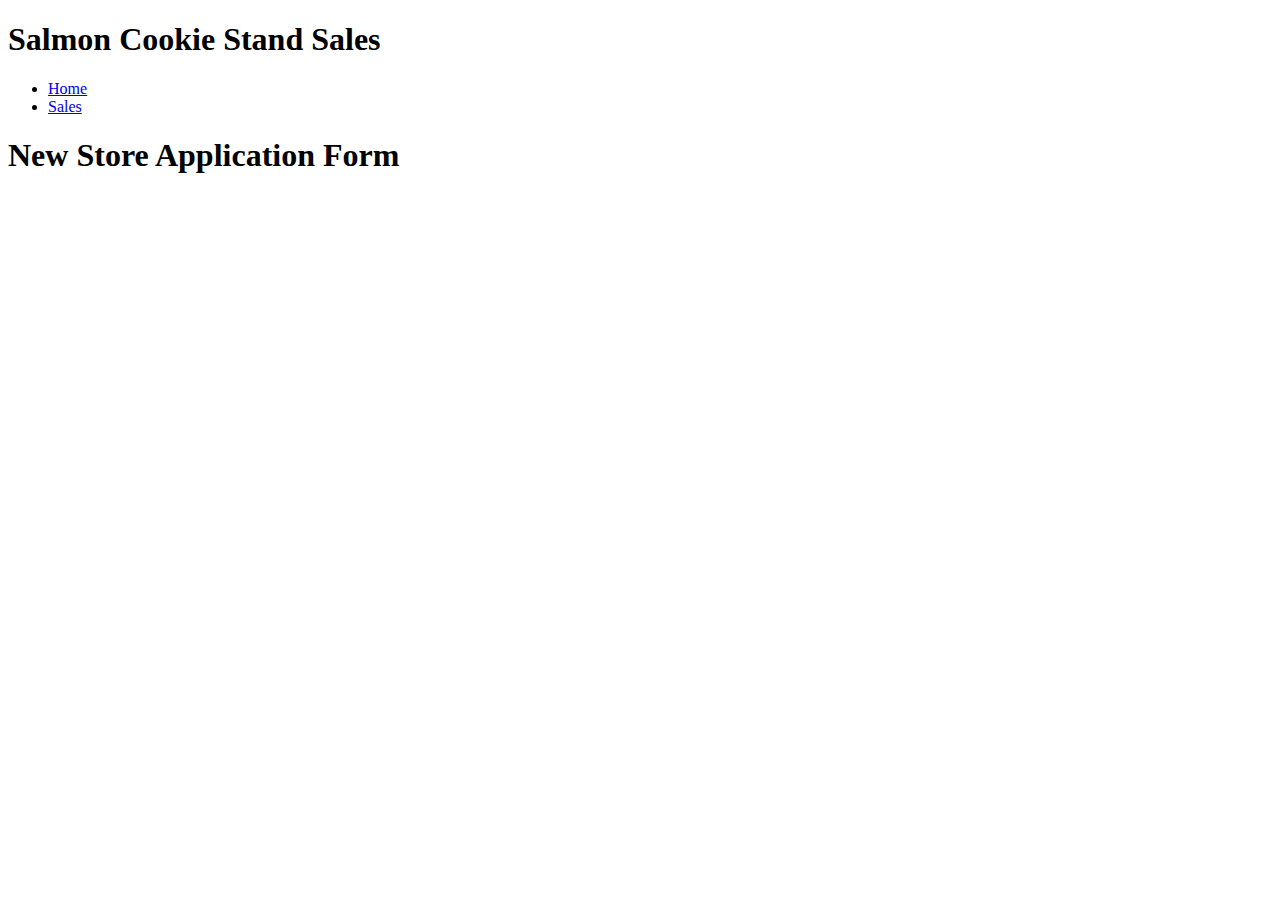
<file: pages/form.html>
<!DOCTYPE html>

<html>
  <head>
    <title>Salmon Cookie Stand</title>
  </head>

  <body>
    <header>
      <h1>Salmon Cookie Stand Sales</h1>
      <nav>
        <ul>
          <li><a href = "/">Home</a></li>
          <li><a href = "/pages/sales.html">Sales</a></li>
        </ul>
      </nav>
    </header>
    <main>
      <h1>New Store Application Form</h1>
      
    </main>
    <footer>

    </footer>
    <script src = "../js/app.js"></script>
  </body>
</html>
</file>
